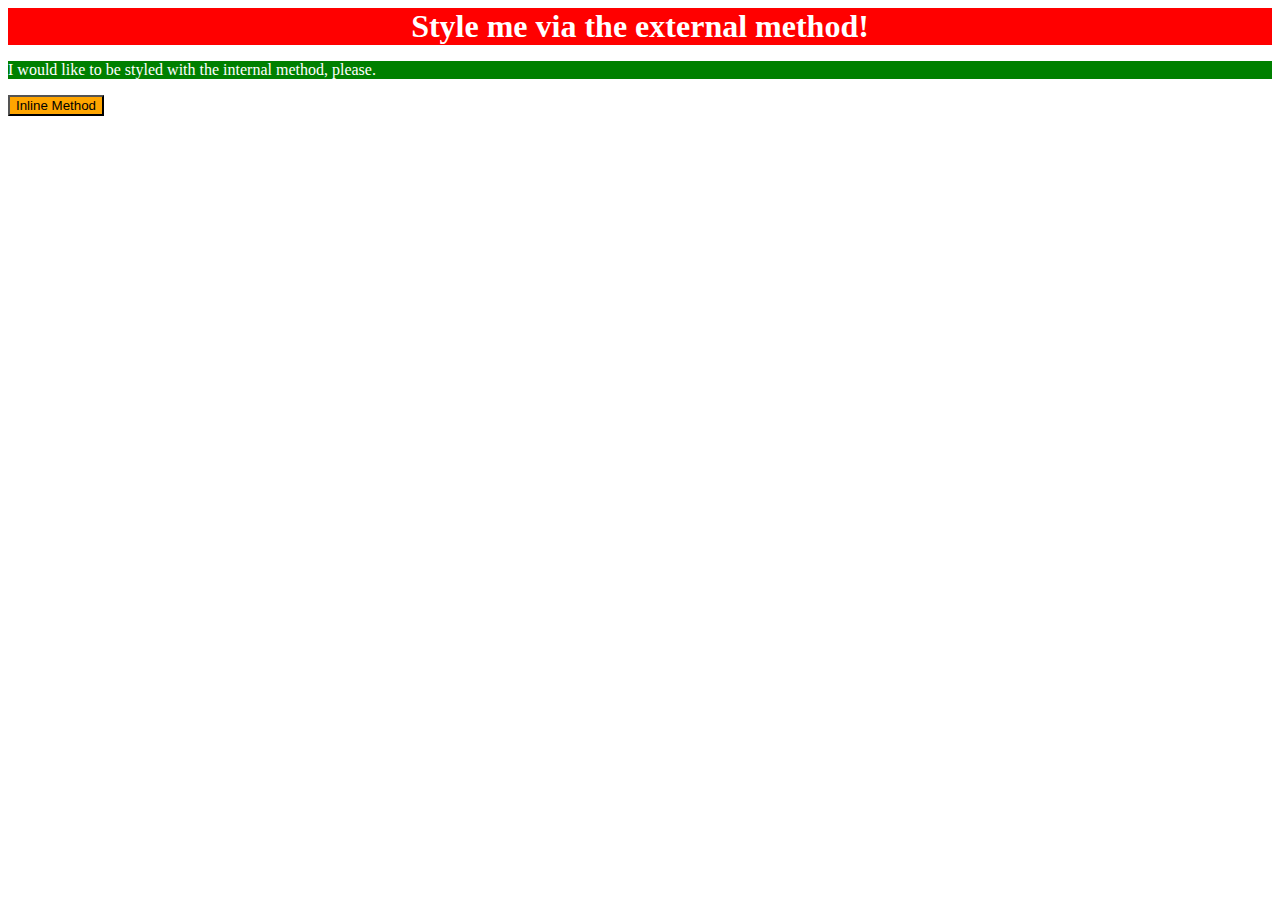
<file: foundations/01-css-methods/index.html>
<!DOCTYPE html>
<html lang="en">
  <head>
    <meta charset="UTF-8">
    <meta http-equiv="X-UA-Compatible" content="IE=edge">
    <meta name="viewport" content="width=device-width, initial-scale=1.0">
    <title>Methods for Adding CSS</title>
  </head>
  <body>
    <div>Style me via the external method!</div>
    <link rel="stylesheet" href="style.css"/>
    <p>I would like to be styled with the internal method, please.</p>
    <style>
      p {
        color: white; background-color: green; text-size-adjust: 18px;
      }
    </style>
    <button style="background-color: orange; text-size-adjust: 18px;">Inline Method</button>
    
  </body>
</html>
</file>
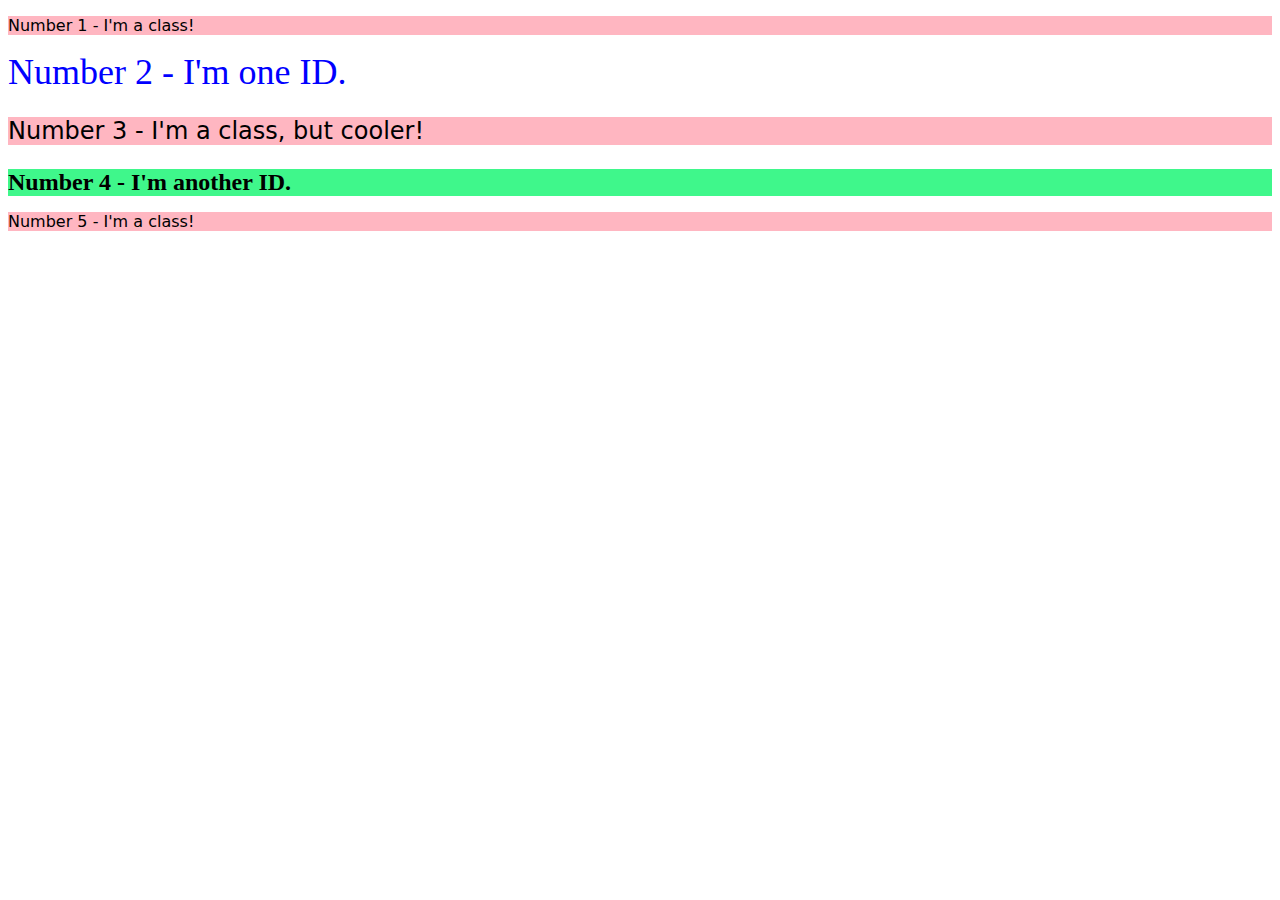
<file: foundations/02-class-id-selectors/index.html>
<!DOCTYPE html>
<html lang="en">
  <head>
    <meta charset="UTF-8">
    <meta http-equiv="X-UA-Compatible" content="IE=edge">
    <meta name="viewport" content="width=device-width, initial-scale=1.0">
    <title>Class and ID Selectors</title>
    <link rel="stylesheet" href="style.css">
    
  </head>
  <body>
    <p class="pinkish">Number 1 - I'm a class!</p>
    <div id="number2">Number 2 - I'm one ID.</div>
    <p class="pinkish number3">Number 3 - I'm a class, but cooler!</p>
    <div id="number4">Number 4 - I'm another ID.</div>
    <p class="pinkish">Number 5 - I'm a class!</p>
  </body>
</html>
</file>
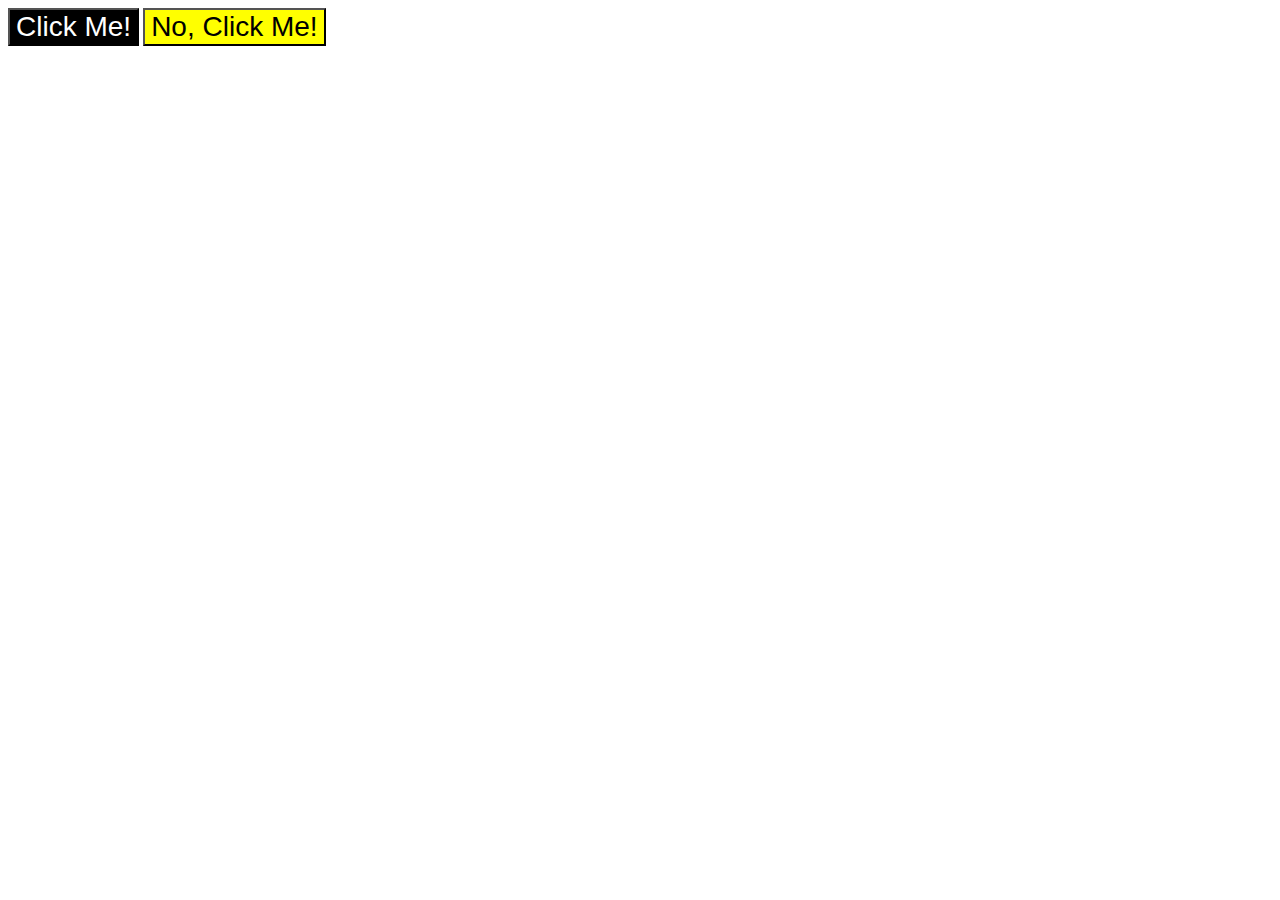
<file: foundations/03-grouping-selectors/index.html>
<!DOCTYPE html>
<html lang="en">
  <head>
    <meta charset="UTF-8">
    <meta http-equiv="X-UA-Compatible" content="IE=edge">
    <meta name="viewport" content="width=device-width, initial-scale=1.0">
    <title>Grouping Selectors</title>
    <link rel="stylesheet" href="style.css">
  </head>
  <body>
    <button class="both" id="black">Click Me!</button>
    <button class="both" id="yellow">No, Click Me!</button>
  </body>
</html>
</file>
<file: foundations/01-css-methods/style.css>
div {
    color: white; background-color: red;
    font-size: 32px;  
    text-align: center;
    font-weight: bold;
}
</file>
<file: foundations/02-class-id-selectors/style.css>
.pinkish {
    background-color: rgb(255, 182, 193);
    font-family: "veranda", DejaVu Sans, sans-serif;
}

 #number2 {
    color: rgb(0, 0, 255);
    font-size: 36px;
}
 
 .number3 {
    font-size: 24px;

 }

 #number4 {
    background-color: rgb(63, 247, 139);
    font-size: 24px;
    font-weight: bold;
 }
</file>
<file: foundations/03-grouping-selectors/style.css>
.both {
    font-size: 28px;
    font-family: Helvetica, times, sans-serif;
 }

  #black{
    background-color: rgb(0, 0, 0);
    color: rgb(255, 255, 255);
  }

  #yellow{
    background-color: rgb(255, 255, 0);
  }
</file>
